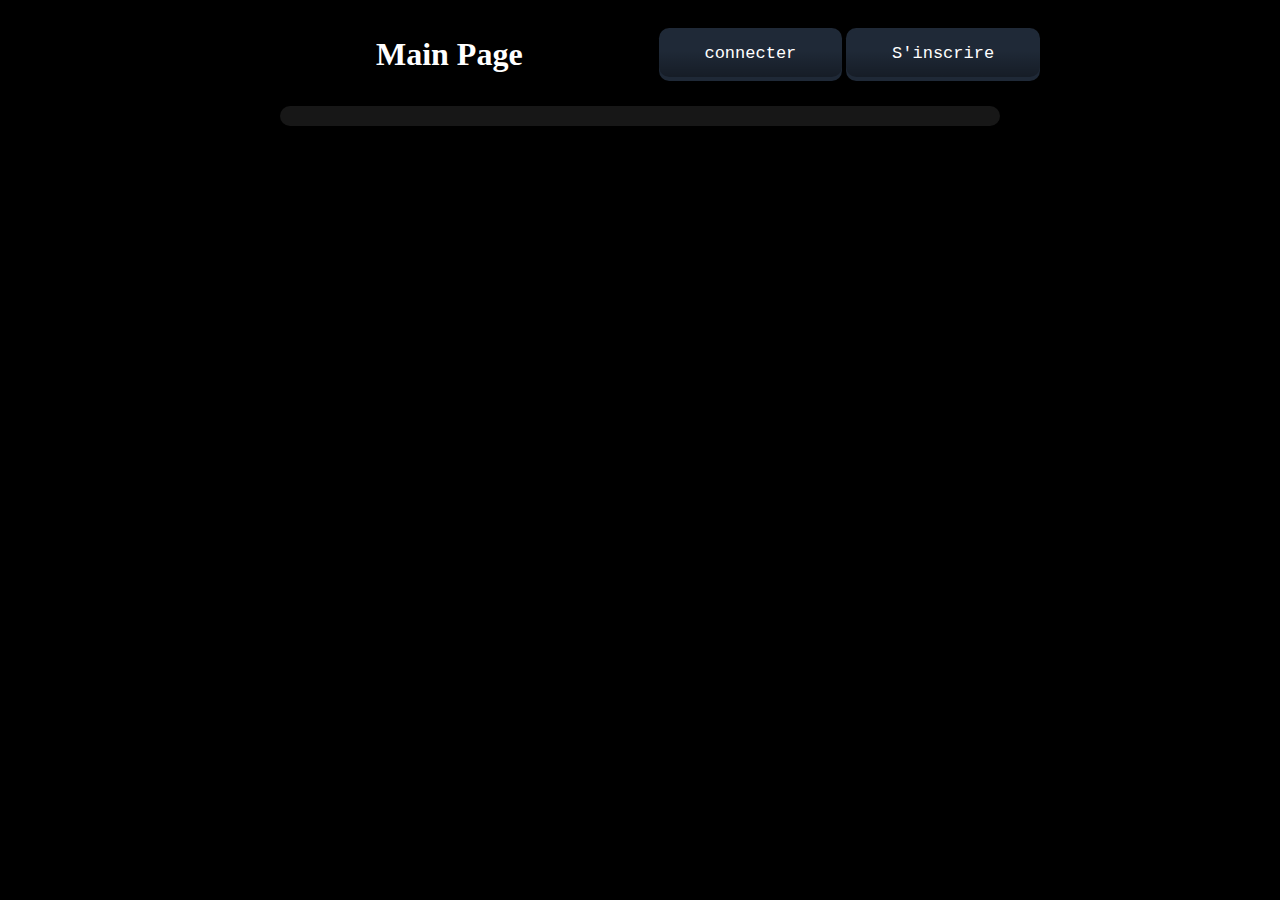
<file: projet151/client/index.html>
<!DOCTYPE html>
<html lang="en">

<head>
    <meta charset="UTF-8">
    <meta name="viewport" content="width=device-width, initial-scale=1.0">
    <title>Connexion et Création de Compte</title>
    <link rel="stylesheet" href="stylesheets/index.css">
    <script type="text/javascript" src="javascripts/helpers/jquery-1.10.2.min.js"></script>
    <script type="text/javascript" src="javascripts/controllers/ctrl_connexion.js"></script>
    <script type="text/javascript" src="javascripts/controllers/ctrl_create.js"></script>
    <script type="text/javascript" src="javascripts/controllers/ctrl_afficher.js"></script>

</head>

<body class="b">

    <div class="container">
        <h1 class="h1">Main Page</h1>
        <div class="buttons">

            <div class="buttons">

                <button onclick="window.location.href = 'Connexion.html';">
                    <span class="transition"></span>
                    <span class="gradient"></span>
                    <span class="label">connecter</span>
                </button>
                </button>

                <button onclick="window.location.href = 'Login.html';">
                    <span class="transition"></span>
                    <span class="gradient"></span>
                    <span class="label">S'inscrire</span>
                </button>
                </button>
            </div>

        </div>
    </div>
        <div class="text-holder" id="monumentInfo">
        </div>
   
</body>

</html>
</file>
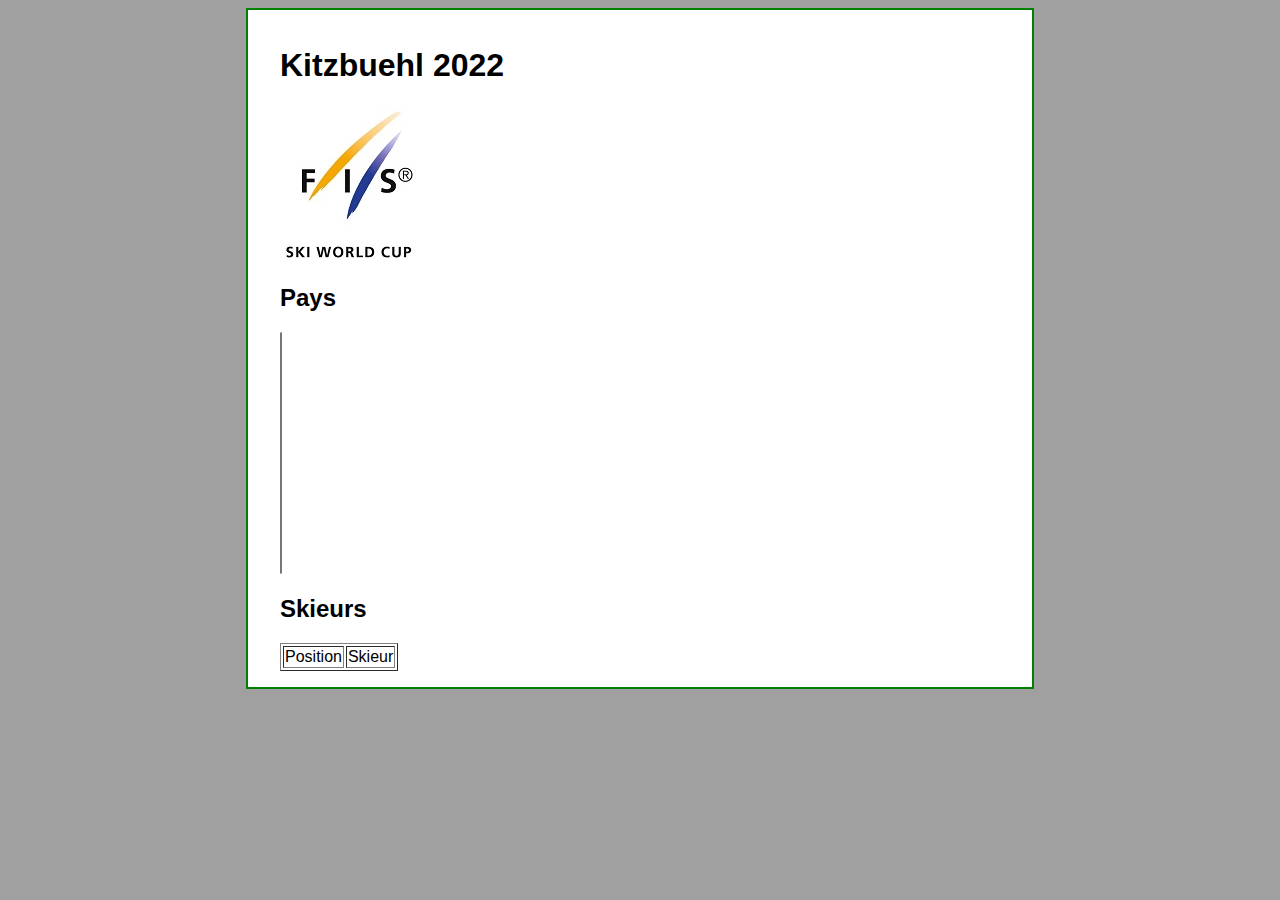
<file: exercices/exercice10/client/index.html>
<!doctype html>
<html lang="fr">
  <head>
    <title>Exercice 9 - debuggage</title>
    <meta charset="UTF-8">
    <link rel="stylesheet" type="text/css" href="stylesheets/main.css" />
    <script type="text/javascript" src="javascripts/helpers/jquery-1.10.2.min.js"></script>
    <script type="text/javascript" src="javascripts/controllers/indexCtrl.js"></script>

  </head>
  <body>
    <div id="conteneur">
      <h1>Kitzbuehl 2022</h1>
      <img src="images/logo.jpg" alt="FIS-Logo">

      <h2>Pays</h2>
      <select name="pays" id="cmbPays" size="15" style="column-count:3"></select>

      <h2>Skieurs</h2>
      <table border= "1">
        <thead>
          <tr>
            <td>Position</td>
            <td>Skieur</td>
          </tr>
        </thead>
        <tbody id="tableContent"></tbody>
      </table>
    </div>
  </body>
</html>
</file>
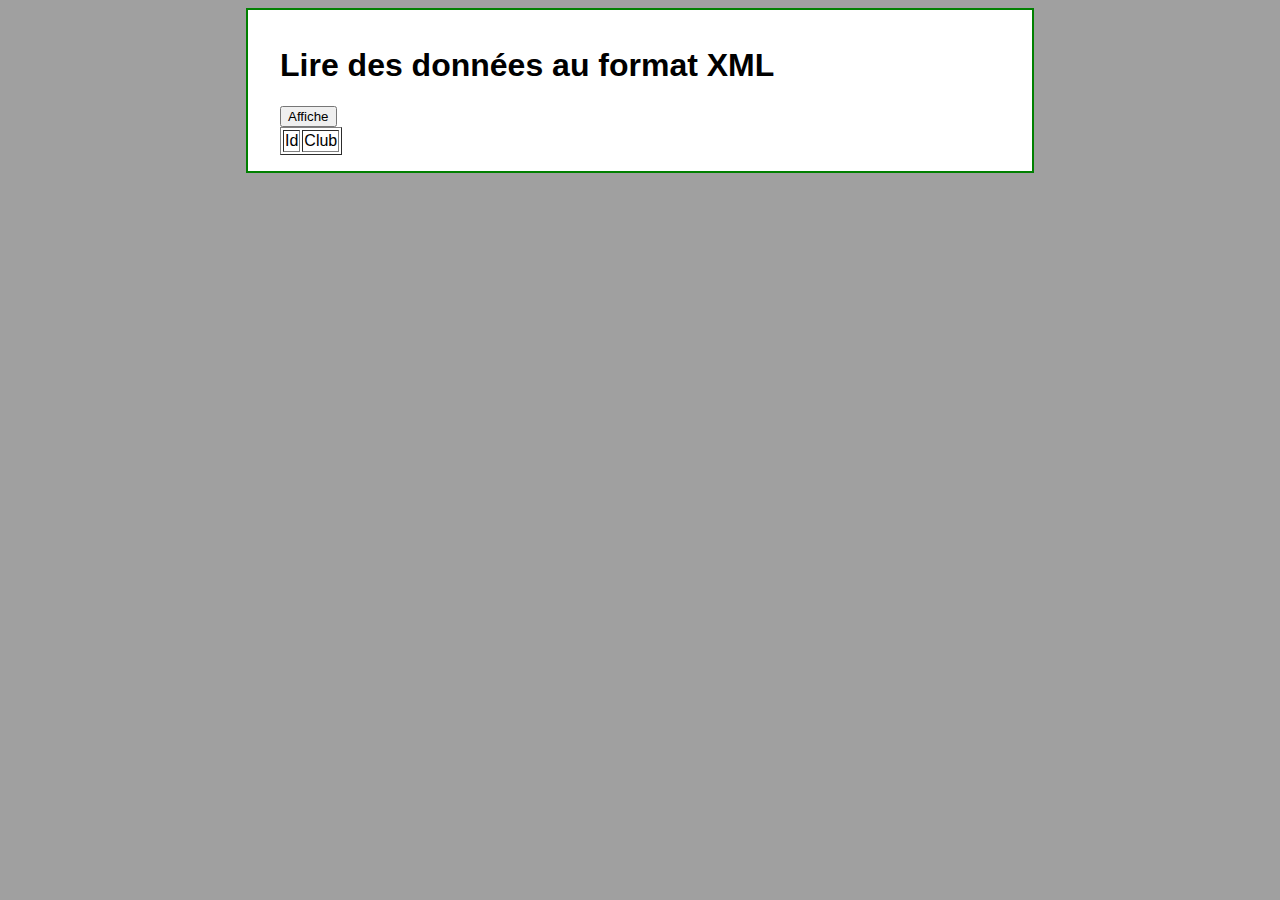
<file: exercices/exercice4/client/index.html>
<!doctype html>
<html lang="fr">
  <head>
    <title>Lecture d'un service</title>
    <meta charset="UTF-8"/>
    <link rel="stylesheet" type="text/css" href="stylesheets/main.css" />
    <script type="text/javascript" src="javascripts/helpers/jquery-1.10.2.min.js"></script>
    <script type="text/javascript" src="javascripts/controllers/indexCtrl.js"></script>
  </head>
  <body>
    <div id="conteneur">
      <h1>Lire des données au format XML</h1>
      <button type="button" id="displayTeams" >Affiche</button>
      <table border= "1">
        <thead>
          <tr>
            <td>Id</td>
            <td>Club</td>
          </tr>
        </thead>
        <tbody id="tableContent"/>
      </table>
    </div>
  </body>
</html>
</file>
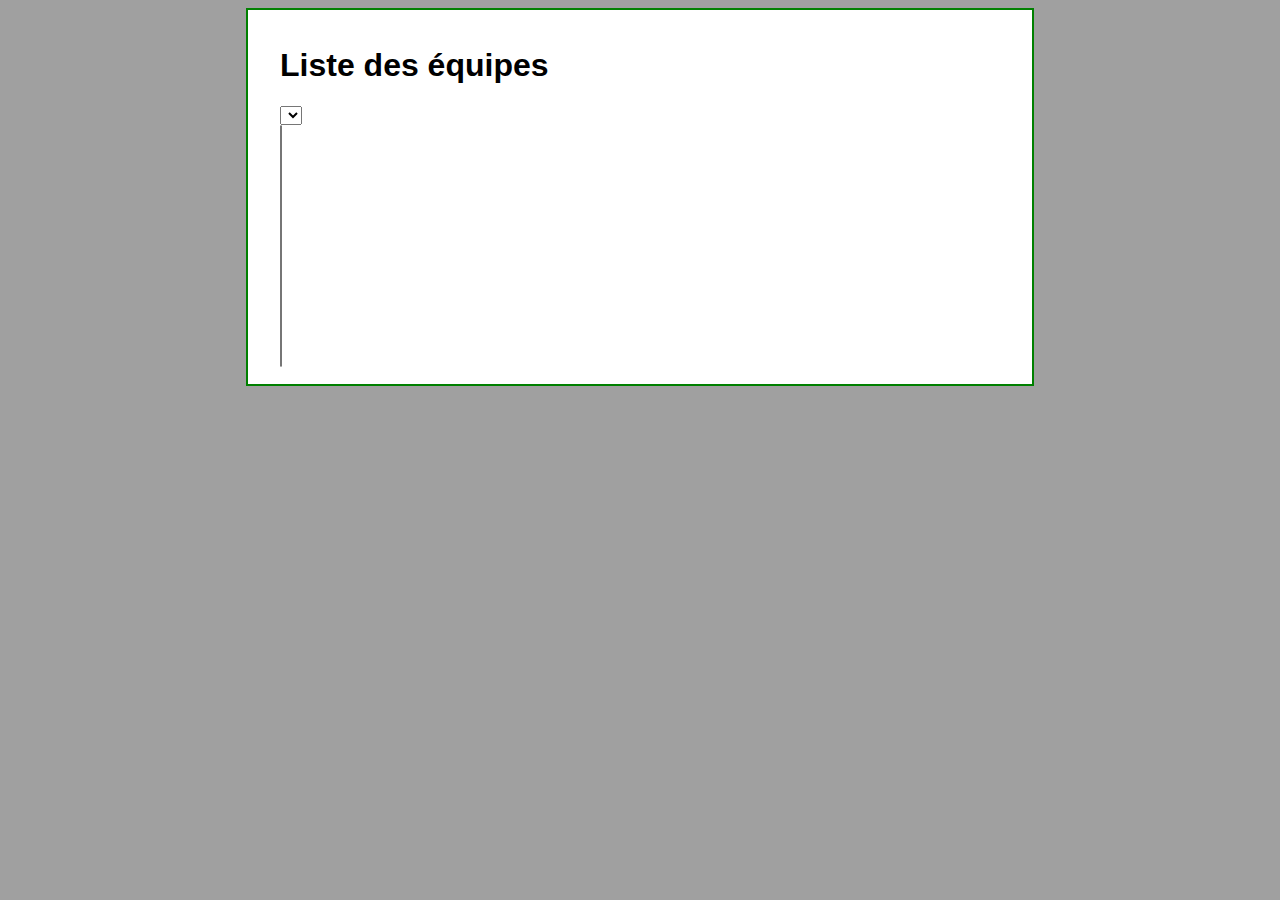
<file: exercices/exercice5/client/index.html>
<!doctype html>
<html lang="fr">
  <head>
    <title>Liste des équipes</title>
    <meta charset="UTF-8">
    <link rel="stylesheet" type="text/css" href="stylesheets/main.css" />
    <script type="text/javascript" src="javascripts/helpers/jquery-1.10.2.min.js"></script>
    <script type="text/javascript" src="javascripts/controllers/indexCtrl.js"></script>
  </head>
  <body>
    <div id="conteneur">
      <h1>Liste des équipes</h1>
      <select id="cmbEquipes" size="1"></select>
      <br>
      <select id="cmbJoueurs" size="15"></select>
    </div>
  </body>
</html>
</file>
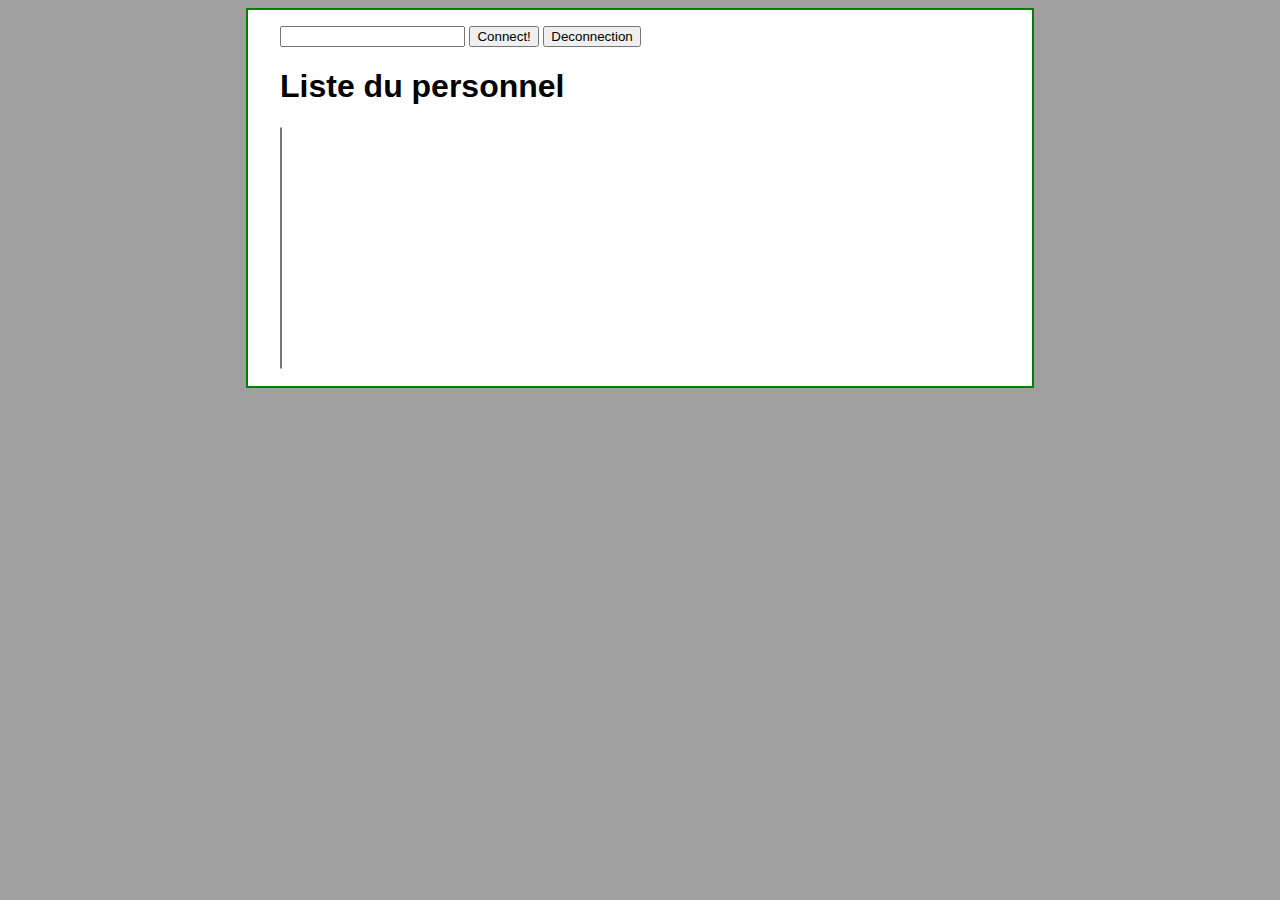
<file: exercices/exercice9/client/index.html>
<!DOCTYPE HTML>
<html>
  <head>
    <meta charset="utf-8"/>
    <title>Exercice 6 - login et session</title>
    <link rel="stylesheet" type="text/css" href="stylesheets/main.css" />
    <script type="text/javascript" src="javascripts/helpers/jquery-1.10.2.min.js"></script>
    <script type="text/javascript" src="javascripts/controllers/indexCtrl.js"></script>
  </head>
  <body>
    <div id="conteneur">
      <div id="form"> 
        <input type="password" name="txtLogin" id="txtLogin"/>
        <button id="connect">Connect!</button>
        <label for="txtLogin"/>
        <button id="disconnect">Deconnection</button>
      </div> 
      <h1>Liste du personnel</h1>
      <select id="cmbPersonnel" size="15"/>
      <br/>
    </div>
  </body>
</html>
</file>
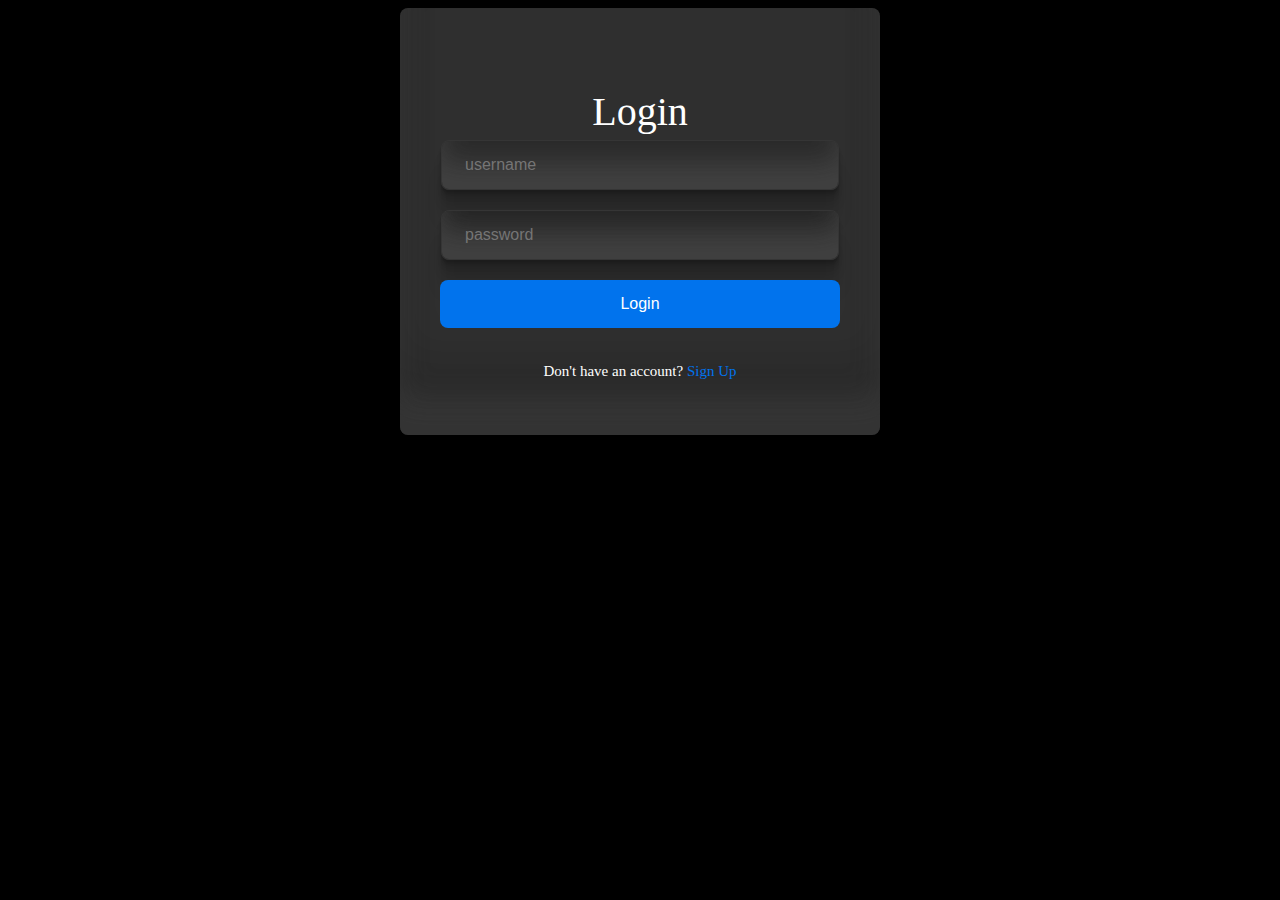
<file: projet151/client/Connexion.html>
<!DOCTYPE html>
<html lang="en">

<head>
    <meta charset="UTF-8">
    <meta name="viewport" content="width=device-width, initial-scale=1.0">
    <title>Connexion et Création de Compte</title>
    <link rel="stylesheet" href="stylesheets/connexion.css">
    <script type="text/javascript" src="javascripts/helpers/jquery-1.10.2.min.js"></script>
    <script type="text/javascript" src="javascripts/controllers/ctrl_connexion.js"></script>

</head>

<body class="containers">



    <div class="login-container">
        <form class="login-form">
          <p class="heading">Login</p>
          <div class="input-group">
            <input
              required=""
              placeholder="username"
              id="username"
              type="text"
            />
          </div>
          <div class="input-group">
            <input
              required=""
              placeholder="password"
              name="password"
              id="password"
              type="password"
            />
          </div>
          <button type="submit" id="btnConexion">Login</button>
          <div class="bottom-text">
            <p>Don't have an account? <a href="Login.html">Sign Up</a></p>
          </div>
        </form>
      </div>
      
</body>

</html>
</file>
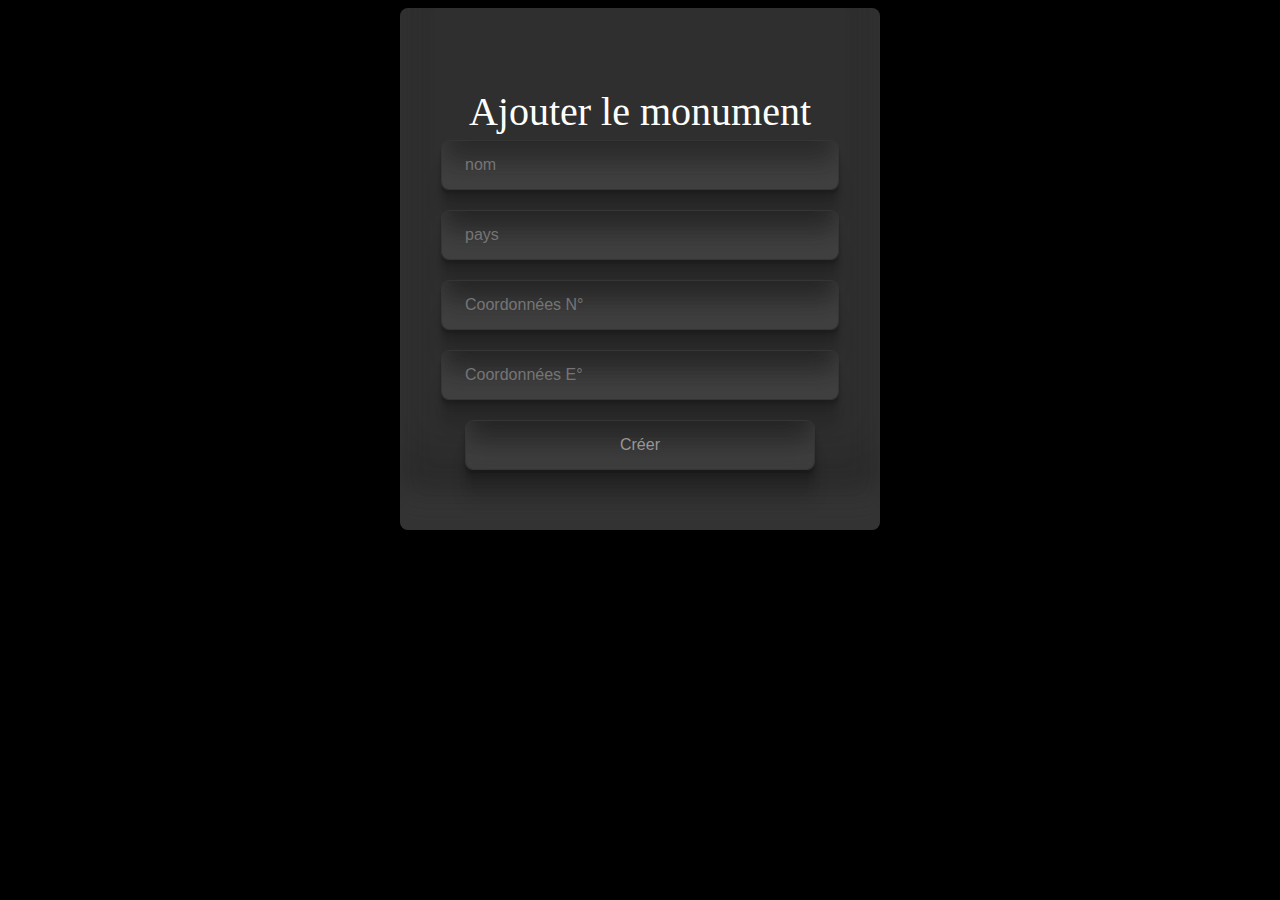
<file: projet151/client/CreateMonument.html>
<!DOCTYPE html>
<html lang="en">

<head>
    <meta charset="UTF-8">
    <meta name="viewport" content="width=device-width, initial-scale=1.0">
    <title>Connexion et Création de Compte</title>
    <link rel="stylesheet" href="stylesheets/connexion.css">
    <script type="text/javascript" src="javascripts/helpers/jquery-1.10.2.min.js"></script>
    <script type="text/javascript" src="javascripts/controllers/ctrl_add.js"></script>

</head>

<body class="containers">

    <div class="login-container">
        <form class="login-form">
            <p class="heading">Ajouter le monument</p>
            <div class="input-group">
                <input required="" placeholder="nom" id="name" type="text" />
            </div>
            <div class="input-group">
                <input required="" placeholder="pays" id="pays" type="text" />
            </div>
            <div class="input-group">
                <input required="" placeholder="Coordonnées N°" id="CoordonneX" type="text" />
            </div>
            <div class="input-group">
                <input required="" placeholder="Coordonnées E°" id="CoordonneY" type="text" />
            </div>
          
            <div class="input-group">
                <input type="submit" value="Créer" id="btnCreer">

            </div>
    </div>






</body>

</html>
</file>
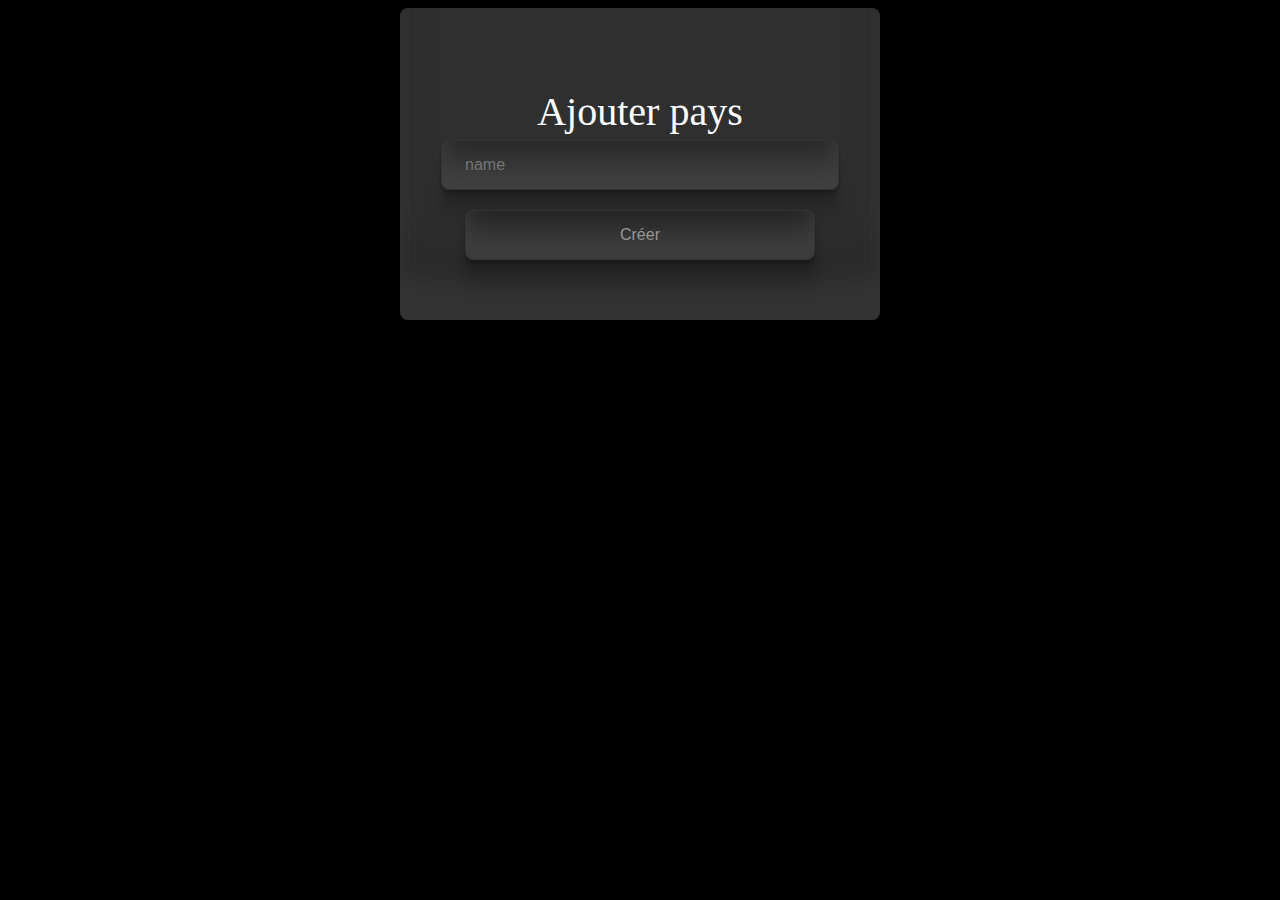
<file: projet151/client/CreatePays.html>
<!DOCTYPE html>
<html lang="en">

<head>
    <meta charset="UTF-8">
    <meta name="viewport" content="width=device-width, initial-scale=1.0">
    <title>Connexion et Création de Compte</title>
    <link rel="stylesheet" href="stylesheets/connexion.css">
    <script type="text/javascript" src="javascripts/helpers/jquery-1.10.2.min.js"></script>
    <script type="text/javascript" src="javascripts/controllers/ctrl_pays.js"></script>

</head>

<body>


    </form>


</body>

<body class="containers">

    <div class="login-container">
        <form class="login-form">
            <p class="heading">Ajouter pays</p>
            <div class="input-group">
                <input required="" placeholder="name" id="name" type="text" />
            </div>
            <div class="input-group" >
                <input type="submit" value="Créer" id="btnCreer">

            </div>

    </div>







</html>
</file>
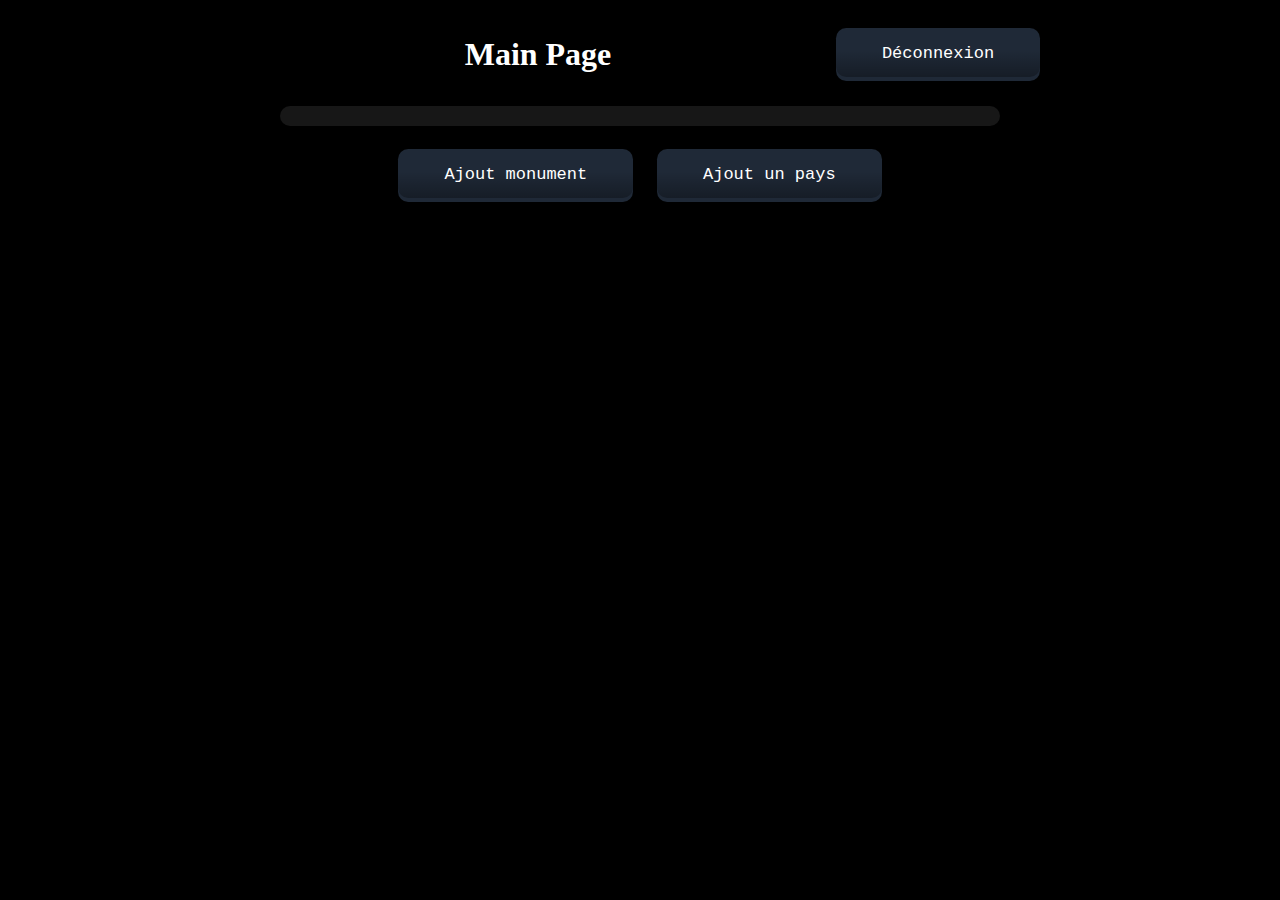
<file: projet151/client/indexLogin.html>
<!DOCTYPE html>
<html lang="en">

<head>
    <meta charset="UTF-8">
    <meta name="viewport" content="width=device-width, initial-scale=1.0">
    <title>Connexion et Création de Compte</title>
    <link rel="stylesheet" href="stylesheets/index.css">
    <script type="text/javascript" src="javascripts/helpers/jquery-1.10.2.min.js"></script>
    <script type="text/javascript" src="javascripts/controllers/ctrl_disconnect.js"></script>
    <script type="text/javascript" src="javascripts/controllers/ctrl_afficher.js"></script>


</head>


<body class="b">



    <div class="container">
        <h1 class="h1">Main Page</h1>
        <div class="buttons">
            <button onclick="window.location.href = 'index.html';">
                <span class="transition"></span>
                <span class="gradient"></span>
                <span class="label">Déconnexion</span>
            </button>
        </div>
    </div>
    <div class="text-holder" id="monumentInfo"></div>
    <br>
    <div class="buttons2">


        <button onclick="window.location.href = 'CreateMonument.html';">
            <span class="transition"></span>
            <span class="gradient"></span>
            <span class="label">Ajout monument</span>
        </button>
        <button onclick="window.location.href = 'CreatePays.html';">
            <span class="transition"></span>
            <span class="gradient"></span>
            <span class="label">Ajout un pays</span>
        </button>
    </div>
    </div>

</body>

</html>
</file>
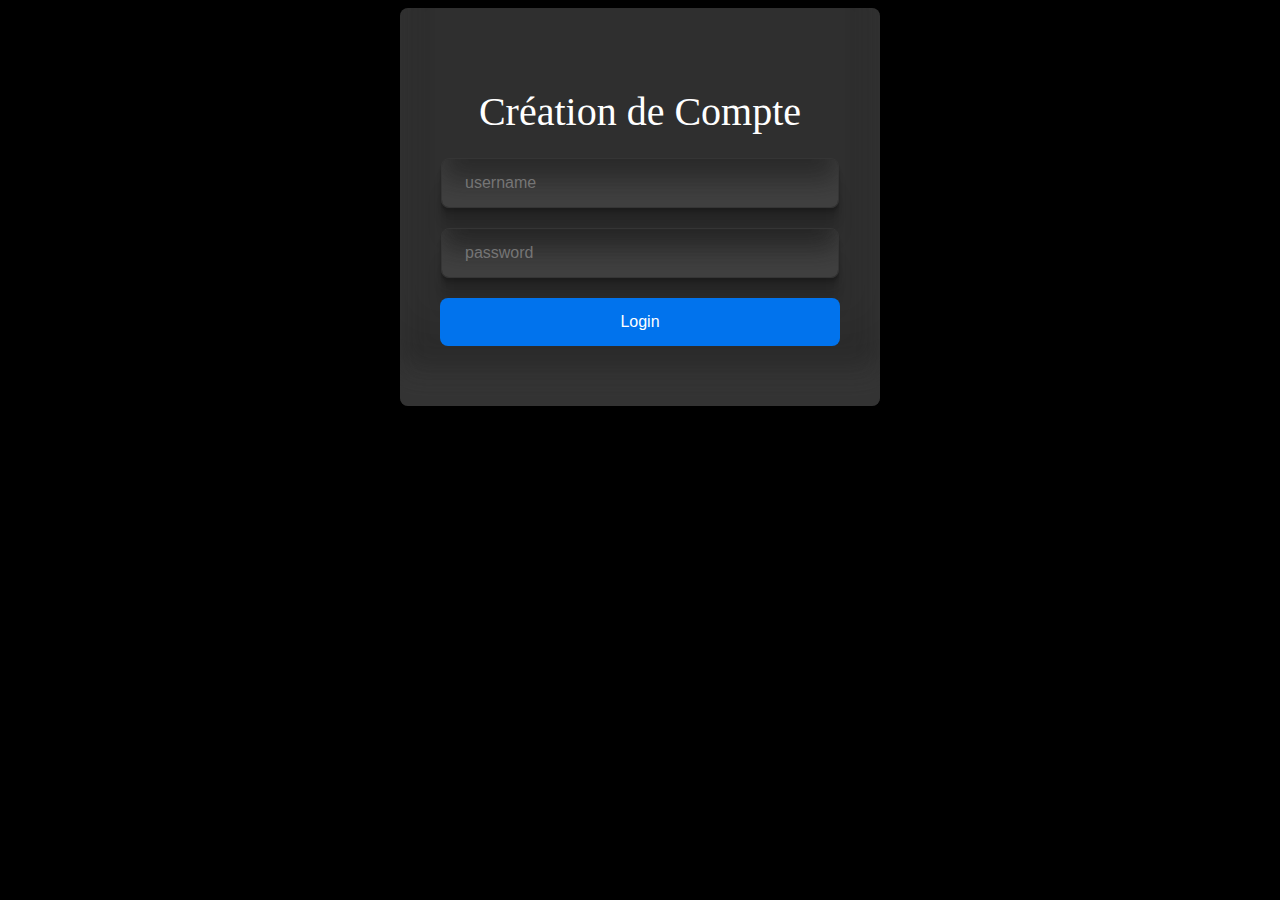
<file: projet151/client/Login.html>
<!DOCTYPE html>
<html lang="en">

<head>
    <meta charset="UTF-8">
    <meta name="viewport" content="width=device-width, initial-scale=1.0">
    <title>Connexion et Création de Compte</title>
    <link rel="stylesheet" href="stylesheets/connexion.css">
    <script type="text/javascript" src="javascripts/helpers/jquery-1.10.2.min.js"></script>
    <script type="text/javascript" src="javascripts/controllers/ctrl_create.js"></script>

</head>

<body  class="containers">
  


    <div class="login-container">
        <form class="login-form">
          <p class="heading">Création de Compte</p>
          <br>
          <div class="input-group">
            <input
              required=""
              placeholder="username"
              id="new_username"
              type="text"
            />
          </div>

          <div class="input-group">
            <input
              required=""
              placeholder="password"
              name="password"
              id="new_password"
              type="password"
            />
          </div>
          <button type="submit" id="btnCreer">Login</button>
          <div class="bottom-text">
          </div>
        </form>
      </div>
</body>

</html>
</file>
<file: projet151/client/stylesheets/index.css>
button {
    font-family: ui-monospace, SFMono-Regular, Menlo, Monaco, Consolas,
        "Liberation Mono", "Courier New", monospace;
    font-size: 17px;
    padding: 1em 2.7em;
    font-weight: 500;
    background: #1f2937;
    color: white;
    border: none;
    position: relative;
    overflow: hidden;
    border-radius: 0.6em;
    cursor: pointer;


}
.buttons2 {
    text-align: center; /* Centre les éléments enfants horizontalement */
}

.buttons2 button {
    margin: 0 10px; /* Ajoute une marge entre les boutons */
    display: inline-block; /* Assure que les boutons respectent la marge automatique */
}

.gradient {
    position: absolute;
    width: 100%;
    height: 100%;
    left: 0;
    top: 0;
    border-radius: 0.6em;
    margin-top: -0.25em;
    background-image: linear-gradient(rgba(0, 0, 0, 0),
            rgba(0, 0, 0, 0),
            rgba(0, 0, 0, 0.3));
}

.label {
    position: relative;
    top: -1px;
}

.transition {
    transition-timing-function: cubic-bezier(0, 0, 0.2, 1);
    transition-duration: 500ms;
    background-color: rgba(16, 185, 129, 0.6);
    border-radius: 9999px;
    width: 0;
    height: 0;
    position: absolute;
    left: 50%;
    top: 50%;
    transform: translate(-50%, -50%);
}

button:hover .transition {
    width: 14em;
    height: 14em;
}

button:active {
    transform: scale(0.97);
}


.b {
    background-color: black;
}

.container {
    display: flex;
    justify-content: space-between;
    align-items: center;
    padding: 20px;
    max-width: 800px;
    margin: 0 auto;
    text-align: center; /* Aligner le texte au centre horizontalement */
}

.h1 {
    color: white;
    margin: 0;
    flex-grow: 1; /* Permet au titre de prendre tout l'espace disponible */
}




.text-holder {
    color: white;
    background-color: #171717;
    border: none;
    border-radius: 10px;
    padding: 10px;
    margin: 5px auto;
    font-family: Arial, sans-serif;
    font-size: 14px;
    max-width: 700px;
}

/* Styles conditionnels en fonction de la classe ajoutée dynamiquement */
.text-holder.long-text {
    font-size: 12px; /* Ajuster la taille de la police pour les contenus longs */
}

.text-holder.short-text {
    font-size: 16px; /* Ajuster la taille de la police pour les contenus courts */
}
</file>
<file: exercices/exercice10/client/stylesheets/main.css>
/**  {
  margin:0px;
  padding:0px;
  border:0px;
}*/

body {
  background-color: #A0A0A0;
  text-align:center;
}

#conteneur {
  background-color: white;
  width: 45em;
  height: auto;
  margin: auto; /* pour centrer le conteneur */
  text-align: left;
  border: 2px solid green;
  padding: 1em 2em;
  font-family: Verdana, Arial, serif;
}
</file>
<file: exercices/exercice4/client/stylesheets/main.css>
/**  {
  margin:0px;
  padding:0px;
  border:0px;
}*/

body {
  background-color: #A0A0A0;
  text-align:center;
}

#conteneur {
  background-color: white;
  width: 45em;
  height: auto;
  margin: auto; /* pour centrer le conteneur */
  text-align: left;
  border: 2px solid green;
  padding: 1em 2em;
  font-family: Verdana, Arial, serif;
}
</file>
<file: exercices/exercice5/client/stylesheets/main.css>
/**  {
  margin:0px;
  padding:0px;
  border:0px;
}*/

body {
  background-color: #A0A0A0;
  text-align:center;
}

#conteneur {
  background-color: white;
  width: 45em;
  height: auto;
  margin: auto; /* pour centrer le conteneur */
  text-align: left;
  border: 2px solid green;
  padding: 1em 2em;
  font-family: Verdana, Arial, serif;
}
</file>
<file: exercices/exercice9/client/stylesheets/main.css>
/**  {
  margin:0px;
  padding:0px;
  border:0px;
}*/

body {
  background-color: #A0A0A0;
  text-align:center;
}

#conteneur {
  background-color: white;
  width: 45em;
  height: auto;
  margin: auto; /* pour centrer le conteneur */
  text-align: left;
  border: 2px solid green;
  padding: 1em 2em;
  font-family: Verdana, Arial, serif;
}
</file>
<file: projet151/client/stylesheets/connexion.css>
.login-container {
    background-color: #2f2f2f;
    border-radius: 8px;
    box-shadow: rgb(31 31 31 / 17%) 0px -23px 25px 0px inset,
      rgb(108 108 108 / 23%) 0px -36px 30px 0px inset,
      rgba(0, 0, 0, 0.1) 0px -79px 40px 0px inset, rgba(0, 0, 0, 0.06) 0px 2px 1px,
      rgba(0, 0, 0, 0.09) 0px 4px 2px, rgba(0, 0, 0, 0.09) 0px 8px 4px,
      rgba(0, 0, 0, 0.09) 0px 16px 8px, rgba(0, 0, 0, 0.09) 0px 32px 16px;
    padding: 40px;
    max-width: 400px;
    width: 100%;
    text-align: center;
    margin: 0 auto;
  }
  
  .login-form {
    display: flex;
    flex-direction: column;
  }
  
  .heading {
    color: #ffffff;
    font-weight: 500;
    font-size: 40px;
    margin-bottom: 5px;
  }
  
  .paragraph {
    color: #ffffff;
    font-weight: 400;
    font-size: 15px;
    margin-bottom: 15px;
  }
  
  .input-group {
    margin-bottom: 20px;
  }
  
  .input-group input {
    max-width: 350px;

    background: none;
    border: 1px solid #353535;
    padding: 15px 23px;
    font-size: 16px;
    border-radius: 8px;
    color: #979797;
    width: 100%;
    box-shadow: rgb(136 136 136 / 17%) 0px -23px 25px 0px inset,
      rgb(81 81 81 / 23%) 0px -36px 30px 0px inset,
      rgba(0, 0, 0, 0.1) 0px -79px 40px 0px inset, rgba(0, 0, 0, 0.06) 0px 2px 1px,
      rgba(0, 0, 0, 0.09) 0px 4px 2px, rgba(0, 0, 0, 0.09) 0px 8px 4px,
      rgba(0, 0, 0, 0.09) 0px 16px 8px, rgba(0, 0, 0, 0.09) 0px 32px 16px;
  }
  
  .input-group input:focus {
    border-color: #0173ed;
    outline: none;
  }
  
  button {
    padding: 15px;
    border: none;
    border-radius: 8px;
    background-color: #0173ed;
    color: #ffffff;
    font-size: 16px;
    font-weight: 500;
    cursor: pointer;
    transition: background-color 0.3s ease;
  }
  
  button:hover {
    background-color: #0173ed;
  }
  
  .bottom-text {
    display: flex;
    flex-direction: column;
    align-items: center;
    margin-top: 20px;
    color: #ffffff;
    font-size: 15px;
    font-weight: 400;
  }
  
  .bottom-text a {
    color: #0173ed;
    text-decoration: none;
    transition: color 0.3s ease;
  }
  
  .bottom-text a:hover {
    color: #3f95f2;
  }
  .containers {
    background-color: black;
  }
  .heading-text{
    color: #ffffff;
    font-weight: 500;
    font-size: 20px;
    margin-bottom: 5px;
  }
</file>
